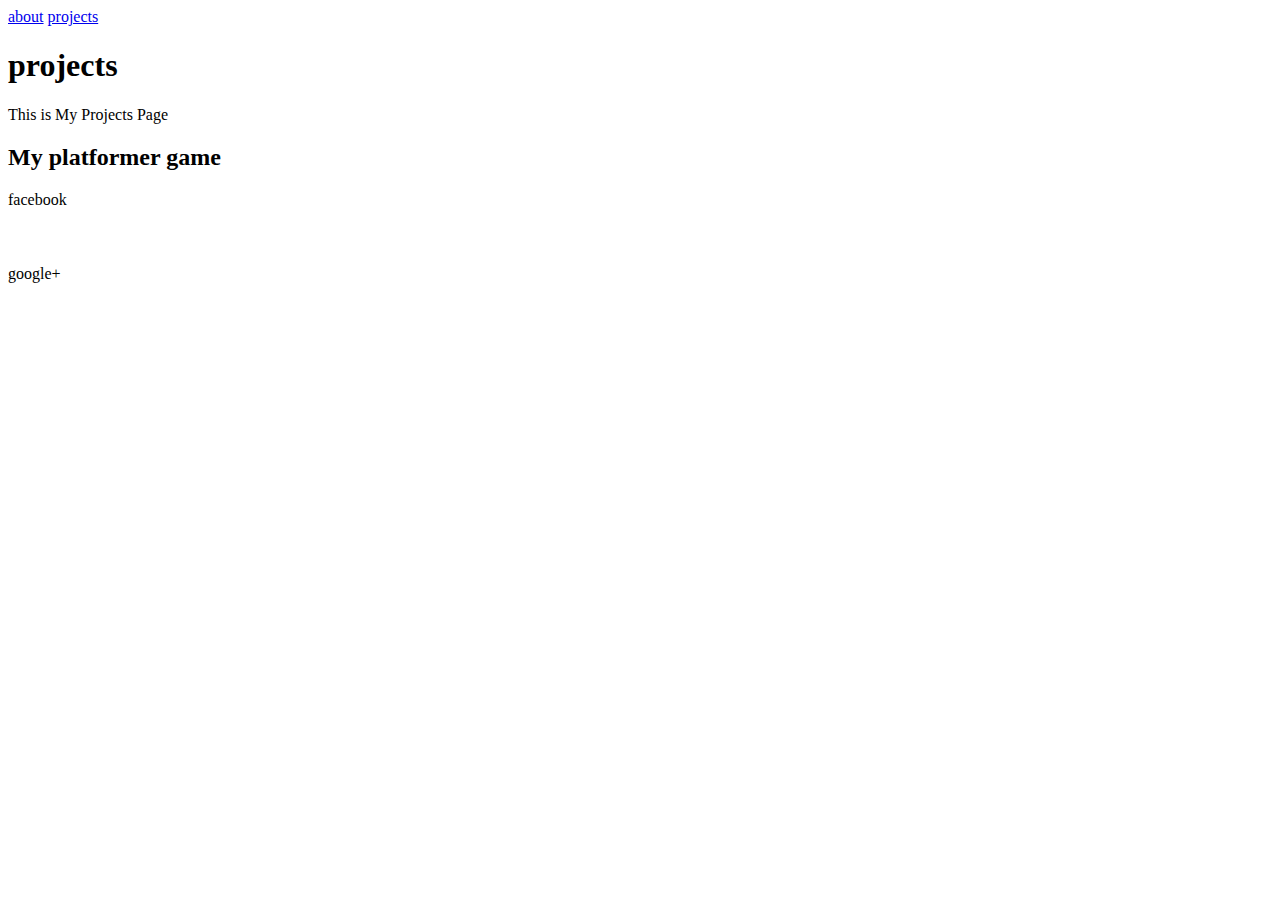
<file: public_html/projects.html>
<!DOCTYPE html>
<!--
To change this license header, choose License Headers in Project Properties.
To change this template file, choose Tools | Templates
and open the template in the editor.
-->
<html>
    <head>
        <title>Projects page</title>
        <meta charset="UTF-8">
        <meta name="viewport" content="width=device-width, initial-scale=1.0">
        <link type="txt/css" rel="stylesheet" href="css/style.css">
    </head>
    <body>
        <header>
            <nav>
                <a id="current-link" href="index.html">about</a>
                <a href="projects.html">projects</a>
            </nav>
        </header>
        <h1 class="uppercase">projects</h1>
        <p> This is My Projects Page</p>
        
        <h2>My platformer game</h2>
        
             <div id="buttons">
  <div class="facebook button">
    <i class="icon">
      <i class="icon-facebook">
    </i>
  </i>
  <div class="slide">
    <p>
      facebook
    </p>
  </div>
  <iframe src="//www.facebook.com/plugins/like.php?href=http%3A%2F%2Fdevelopers.facebook.com%2Fdocs%2Freference%2Fplugins%2Flike&send=false&layout=button_count&width=80&show_faces=false&font&colorscheme=light&action=like&height=20&appId=568581339861351" scrolling="no" frameborder="0" style="border:none; overflow:hidden; width:80px; height:20px;" allowTransparency="true">
  </iframe>
  </div>
  
  
  <div class="google button">
    <i class="icon">
      <i class="icon-google-plus">
    </i>
  </i>
  <div class="slide">
    <p>
      google+
    </p>
  </div>
  <!-- Place this tag where you want the +1 button to render. -->
  <div class="g-plusone" data-size="medium">
  </div>
  
  <!-- Place this tag after the last +1 button tag. -->
  <script type="text/javascript">
    (function() {
      var po = document.createElement('script');
      po.type = 'text/javascript';
      po.async = true;
      po.src = 'https://apis.google.com/js/plusone.js';
      var s = document.getElementsByTagName('script')[0];
      s.parentNode.insertBefore(po, s);
    }
    )();
  </script>
  </div>
  
    </body>
</html>
</file>
<file: public_html/css/style.css>
body {
    background-color: crimson;
}
nav a {
    color: purple;
}

#current-link {
    text-decoration: none;
}

.uppercases {
    text-transform: uppercase;
    font-size: 90px;
}

img{
    width: 300px;
    height: 350px;
    border: 3px solid purple;
}

h1{
    border: 5px solid turquoise;
}

h2{
    border-style: solid;
    border-width: 5px;
    border-color: aqua;
}


@import url(http://fonts.googleapis.com/css?family=Open+Sans:400);

@import "//netdna.bootstrapcdn.com/font-awesome/3.0/css/font-awesome.css";

html, body {
    min-height: 100%;
}

body {
    background-image: linear-gradient(45deg, rgba(194, 233, 221, 0.5) 1%, rgba(104, 119, 132, 0.5) 100%), linear-gradient(-45deg, #494d71 0%, rgba(217, 230, 185, 0.5) 80%);
    margin: 0;
}

#buttons {
    border-radius: 5px;
    padding: 14px 7px;
    background: white;
    width: 300px;
    overflow: hidden;
    margin: 150px auto 0;
    box-shadow:0 2px 3px rgba(71, 71, 71, 0.31);
}


.button {
    background: #DCE0E0;
    position: relative;
    display: block;
    float: left;
    height: 40px;
    margin: 0 7px;
    overflow: hidden;
    width: 150px;
    border-radius: 3px;
    -o-border-radius: 3px;
    -ms-border-radius: 3px;
    -moz-border-radius: 3px;
    -webkit-border-radius: 3px;
}

.icon {
    display: block;
    float: left;
    position: relative;
    z-index: 3;
    height: 100%;
    vertical-align: top;
    width: 38px;
    -moz-border-radius-topleft: 3px;
    -moz-border-radius-topright: 0px;
    -moz-border-radius-bottomright: 0px;
    -moz-border-radius-bottomleft: 3px;
    -webkit-border-radius: 3px 0px 0px 3px;
    border-radius: 3px 0px 0px 3px;
    text-align: center;
}

.icon i {
    color: #fff;
    line-height: 42px;
}

.slide {
    z-index: 2;
    display: block;
    margin: 0;
    height: 100%;
    left: 38px;
    position: absolute;
    width: 112px;
    -moz-border-radius-topleft: 0px;
    -moz-border-radius-topright: 3px;
    -moz-border-radius-bottomright: 3px;
    -moz-border-radius-bottomleft: 0px;
    -webkit-border-radius: 0px 3px 3px 0px;
    border-radius: 0px 3px 3px 0px;
}

.slide p {
    font-family: Open Sans;
    font-weight: 400;
    border-left: 1px solid #fff;
    border-left: 1px solid rgba(255,255,255,0.35);
    color: #fff;
    font-size: 16px;
    left: 0;
    margin: 0;
    position: absolute;
    text-align: center;
    top: 10px;
    width: 100%;
}

.button .slide {
    -webkit-transition: all 0.2s ease-in-out;
    -moz-transition: all 0.2s ease-in-out;
    -ms-transition: all 0.2s ease-in-out;
    -o-transition: all 0.2s ease-in-out;
    transition: all 0.2s ease-in-out;
}

.facebook iframe {
    display: block;
    position: absolute;
    right: 16px;
    top: 10px;
    z-index: 1;
}

.google #___plusone_0 {
    width: 70px !important;
    top: 10px;
    right: 15px;
    position: absolute;
    display: block;
    z-index: 1;
}


.facebook:hover .slide {
    left: 150px;
}

.google:hover .slide {
    bottom: -40px;
}

.facebook .icon, .facebook .slide {
    background: #305c99;
}

.google .icon, .google .slide {
    background: #d24228;
}

[class*="entypo-"]:before {
  font-family: 'entypo', sans-serif;
}

html {
  min-height: 100%;
  min-width: 100%;

  body {
    min-height: 100%;
    min-width: 100%;
    
    
    input[type="checkbox"] {
      position: absolute;
    
      height: 0;
      width: 0;
      display: none;
      
      &:checked {
        & ~ .menu {
              nav {
                a {
                  -webkit-transform: translate3d(0px, 0, 0) rotateY(0deg);
                  transform: translate3d(0px, 0, 0) rotateY(0deg);
                  
                  -webkite-transform-style: preserve-3d;
                  transform-style: preserve-3d;
                  
                  -webkit-transition: all .4s ease-in-out;
                  transition: all .4s ease-in-out;
               
                  
                  &:nth-child(2) {
                    -webkit-transition-delay: .1s;
                    transition-delay: .1s;
                  }
                  
                  &:nth-child(3) {
                    -webkit-transition-delay: .2s;
                    transition-delay: .2s;
                  }
                  
                  &:nth-child(4) {
                    -webkit-transition-delay: .3s;
                    transition-delay: .3s
                  }
                  
                  &:nth-child(5) {
                    -webkit-transition-delay: .4s;
                    transition-delay: .4s;
                  }
                  
                  &:nth-child(6) {
                    -webkit-transition-delay: .5s;
                    transition-delay: .5s
                  }
                  
                  &:nth-child(7) {
                    -webkit-transition-delay: .6s;
                    transition-delay: .6s
                  }
                  
                  &:nth-child(8) {
                    -webkit-transition-delay: .7s;
                    transition-delay: .7s
                  }
               }
            }
         }
      }
   }
    
    section {
      &.menu {
        position: fixed;
        z-index: 10;
        top: 0;
        bottom: 0;
        min-height: 100%;
       
        nav {
          padding-top: 4rem;
          -webkit-perspective: 20rem;
          perspective: 20rem;
           a {
             display: block;
             
             width: 12rem;
                          
             padding: 1.25rem 0rem 1.25rem 1.75rem;
             background: #222;
             border-bottom: 1px solid #2a2a2a;
             box-shadow: 2px 2px 2px rgba(0,0,0,.15), inset 2px 0 0 #fff;
             
             color: #fff;
             letter-spacing: 1.5px;
             font-weight: 300;
             font-size: 1.25rem;
             text-decoration: none;
             
             -webkit-transform: translate3d(-100%, 0, 0)
               rotateY(90deg);
             transform: translate3d(-100%, 0, 0)
               rotateY(90deg);
             
             -webkit-transform-origin: 0% 50%;
             transform-origin: 0% 50%;
             
             -webkit-transform-style: preserve-3d;
             transform-style: preserve-3d;
             
             -webkit-transition: all .25s ease-in-out;
             transition: all .25s ease-in-out;
             
            &:nth-child(1) {
              -webkit-transition-delay: .235s;
              transition-delay: .235s;
            }

            &:nth-child(2) {
              -webkit-transition-delay: .2s;
              transition-delay: .2s;
            }

            &:nth-child(3) {
              -webkit-transition-delay: .165s;
              transition-delay: .165s;
            }

            &:nth-child(4) {
              -webkit-transition-delay: .13s;
              transition-delay: .13s;
            }

            &:nth-child(5) {
              -webkit-transition-delay: .095s;
              transition-delay: .095s;
            }

            &:nth-child(6) {
              -webkit-transition-delay: .06s;
              transition-delay: .06s;
            }

            &:nth-child(7) {
              -webkit-transition-delay: .25s;
              transition-delay: .025s;
            }
          }
        }
      }
      
      &.content {
        position: absolute;
        top: 0;
        bottom: 0;
        left: 0;
        right: 0;

        min-height: 100%;;
        min-width: 100%;
        
        display: table;
        
        background: #e23d3d;
        
        label {
          position: fixed;
          z-index: 1000;
          padding: 1rem 1.5rem;
          
          background: transparent;
          
          font-size: 2rem;
          line-height: 2rem;
          color: #fff;
          
          cursor: pointer;
          
        }
        
        h1 {
          display: table-cell;
          vertical-align: middle;
       
        }
      }
    }
  }
}

body{
    margin: 0;
    height: 100%;
}
#animate > ol {
    list-style: none;
    margin: 0;
    padding: 0;
}

#animate > ol > li {
    margin: 0;
    padding: 0;
    display: none;
}

#animate > ol > li.run {
    display: block;
}

#animate .stage {
    overflow: hidden;
    margin: 0;
    padding: 0;
}

#animate .stage div {
    position: absolute;
}
#animate .stage {
    position: absolute;
    top: 0;
    left: 0;
    width: 100%;
    height: 100%;
}

#animate {
    height: 480px;
    width: 320px;
    position: relative;
}

#animate {
    margin: 0 auto;
    background-color: rgba(255,255,255,1);
    font-family: "Helvetica Neue", Arial, Helvetica, Geneva, sans-serif;
    font-size: 12px;
    line-height: 1.3;
}

#head-1 {
    transform: translate3d(67px, 127px, 0px);
    -webkit-transform: translate3d(67px, 127px, 0px);
    width: 183px;
    height: 183px;
    border-top: 0px solid rgba(1,14,13,1);
    border-right: 0px solid rgba(1,14,13,1);
    border-bottom: 0px solid rgba(1,14,13,1);
    border-left: 0px solid rgba(1,14,13,1);
    border-top-left-radius: 500px;
    -webkit-border-top-left-radius: 500px;
    border-top-right-radius: 500px;
    -webkit-border-top-right-radius: 500px;
    border-bottom-right-radius: 500px;
    -webkit-border-bottom-right-radius: 500px;
    border-bottom-left-radius: 500px;
    -webkit-border-bottom-left-radius: 500px;
    background-color: rgba(194,194,194,1);
    top: 0;
    left: 0;
    z-index: 2;
    ;
}

@-webkit-keyframes ani-head-1-0 {
    0% {
        -webkit-transform: translate3d(-322.74999999999994px, 121.99999999999994px, 0px);
        background-color: rgba(53,53,53,1);
    }

    98.912% {
        -webkit-transform: translate3d(67px, 123px, 0px);
        background-color: rgba(53,53,53,1);
    }

    100% {
        -webkit-transform: translate3d(67px, 123px, 0px);
        background-color: rgba(53,53,53,1);
    }
}

@keyframes ani-head-1-0 {
    0% {
        transform: translate3d(-322.74999999999994px, 121.99999999999994px, 0px);
        background-color: rgba(53,53,53,1);
    }

    98.912% {
        transform: translate3d(67px, 123px, 0px);
        background-color: rgba(53,53,53,1);
    }

    100% {
        transform: translate3d(67px, 123px, 0px);
        background-color: rgba(53,53,53,1);
    }
}

.run.time #head-1 {
    animation-name: ani-head-1-0;
    -webkit-animation-name: ani-head-1-0;
    animation-duration: 1.011s;
    -webkit-animation-duration: 1.011s;
    animation-delay: 0s;
    -webkit-animation-delay: 0s;
    animation-fill-mode: both;
    -webkit-animation-fill-mode: both;
}

.time #head-1 {
    transform: translate3d(67px, 123px, 0px);
    -webkit-transform: translate3d(67px, 123px, 0px);
    background-color: rgba(53,53,53,1);
}

.restart.time #head-1 {
    transform: translate3d(-322.74999999999994px, 121.99999999999994px, 0px);
    -webkit-transform: translate3d(-322.74999999999994px, 121.99999999999994px, 0px);
    background-color: rgba(53,53,53,1);
}

.restart #head-1 {
    animation-name: none !important;
    -webkit-animation-name: none !important;
}

#head-2 {
    transform: translate3d(71px, 183px, 0px);
    -webkit-transform: translate3d(71px, 183px, 0px);
    width: 173px;
    height: 173px;
    border-top: 0px solid rgba(1,14,13,1);
    border-right: 0px solid rgba(1,14,13,1);
    border-bottom: 0px solid rgba(1,14,13,1);
    border-left: 0px solid rgba(1,14,13,1);
    border-top-left-radius: 500px;
    -webkit-border-top-left-radius: 500px;
    border-top-right-radius: 500px;
    -webkit-border-top-right-radius: 500px;
    border-bottom-right-radius: 500px;
    -webkit-border-bottom-right-radius: 500px;
    border-bottom-left-radius: 500px;
    -webkit-border-bottom-left-radius: 500px;
    background-color: rgba(194,194,194,1);
    top: 0;
    left: 0;
    z-index: 1;
    ;
}

@-webkit-keyframes ani-head-2-0 {
    0% {
        -webkit-transform: translate3d(75.57142857142857px, 555.1428571428571px, 0px) rotateX(0deg) rotateY(0deg) rotateZ(0deg) scale3d(0.91, 0.77, 1);
        -webkit-transform-origin: 50% 50%;
        background-color: rgba(53,53,53,1);
    }

    100% {
        -webkit-transform: translate3d(73px, 186px, 0px) rotateX(0deg) rotateY(0deg) rotateZ(0deg) scale3d(0.91, 0.77, 1);
        -webkit-transform-origin: 50% 50%;
        background-color: rgba(53,53,53,1);
    }
}

@keyframes ani-head-2-0 {
    0% {
        transform: translate3d(75.57142857142857px, 555.1428571428571px, 0px) rotateX(0deg) rotateY(0deg) rotateZ(0deg) scale3d(0.91, 0.77, 1);
        transform-origin: 50% 50%;
        background-color: rgba(53,53,53,1);
    }

    100% {
        transform: translate3d(73px, 186px, 0px) rotateX(0deg) rotateY(0deg) rotateZ(0deg) scale3d(0.91, 0.77, 1);
        transform-origin: 50% 50%;
        background-color: rgba(53,53,53,1);
    }
}

.run.time #head-2 {
    animation-name: ani-head-2-0;
    -webkit-animation-name: ani-head-2-0;
    animation-duration: 1.011s;
    -webkit-animation-duration: 1.011s;
    animation-delay: 0s;
    -webkit-animation-delay: 0s;
    animation-fill-mode: both;
    -webkit-animation-fill-mode: both;
}

.time #head-2 {
    transform: translate3d(73px, 186px, 0px) rotateX(0deg) rotateY(0deg) rotateZ(0deg) scale3d(0.91, 0.77, 1);
    -webkit-transform: translate3d(73px, 186px, 0px) rotateX(0deg) rotateY(0deg) rotateZ(0deg) scale3d(0.91, 0.77, 1);
    transform-origin: 50% 50%;
    -webkit-transform-origin: 50% 50%;
    background-color: rgba(53,53,53,1);
}

.restart.time #head-2 {
    transform: translate3d(75.57142857142857px, 555.1428571428571px, 0px) rotateX(0deg) rotateY(0deg) rotateZ(0deg) scale3d(0.91, 0.77, 1);
    -webkit-transform: translate3d(75.57142857142857px, 555.1428571428571px, 0px) rotateX(0deg) rotateY(0deg) rotateZ(0deg) scale3d(0.91, 0.77, 1);
    transform-origin: 50% 50%;
    -webkit-transform-origin: 50% 50%;
    background-color: rgba(53,53,53,1);
}

.restart #head-2 {
    animation-name: none !important;
    -webkit-animation-name: none !important;
}

#headear {
    transform: translate3d(-36px, 67px, 0px);
    -webkit-transform: translate3d(-36px, 67px, 0px);
    width: 127px;
    height: 189px;
    border-top: 1px solid rgba(1,14,13,1);
    border-right: 1px solid rgba(1,14,13,1);
    border-bottom: 1px solid rgba(1,14,13,1);
    border-left: 1px solid rgba(1,14,13,1);
    border-top-left-radius: 500px;
    -webkit-border-top-left-radius: 500px;
    border-top-right-radius: 500px;
    -webkit-border-top-right-radius: 500px;
    border-bottom-right-radius: 500px;
    -webkit-border-bottom-right-radius: 500px;
    border-bottom-left-radius: 500px;
    -webkit-border-bottom-left-radius: 500px;
    background-color: rgba(194,194,194,1);
    top: 0;
    left: 0;
}

@-webkit-keyframes ani-headear-0 {
    0% {
        -webkit-transform: translate3d(94px, -354.6666666666667px, 0px) scale3d(1.44, 1.93, 1);
        background-color: rgba(53,53,53,1);
        border-top: 0px solid rgba(127,127,127,1);
        border-right: 0px solid rgba(127,127,127,1);
        border-bottom: 0px solid rgba(127,127,127,1);
        border-left: 0px solid rgba(127,127,127,1);
    }

    100% {
        -webkit-transform: translate3d(95px, 129px, 0px) scale3d(1.44, 1.93, 1);
        background-color: rgba(53,53,53,1);
        border-top: 0px solid rgba(127,127,127,1);
        border-right: 0px solid rgba(127,127,127,1);
        border-bottom: 0px solid rgba(127,127,127,1);
        border-left: 0px solid rgba(127,127,127,1);
    }
}

@keyframes ani-headear-0 {
    0% {
        transform: translate3d(94px, -354.6666666666667px, 0px) scale3d(1.44, 1.93, 1);
        background-color: rgba(53,53,53,1);
        border-top: 0px solid rgba(127,127,127,1);
        border-right: 0px solid rgba(127,127,127,1);
        border-bottom: 0px solid rgba(127,127,127,1);
        border-left: 0px solid rgba(127,127,127,1);
    }

    100% {
        transform: translate3d(95px, 129px, 0px) scale3d(1.44, 1.93, 1);
        background-color: rgba(53,53,53,1);
        border-top: 0px solid rgba(127,127,127,1);
        border-right: 0px solid rgba(127,127,127,1);
        border-bottom: 0px solid rgba(127,127,127,1);
        border-left: 0px solid rgba(127,127,127,1);
    }
}

.run.time #headear {
    animation-name: ani-headear-0;
    -webkit-animation-name: ani-headear-0;
    animation-duration: 1s;
    -webkit-animation-duration: 1s;
    animation-delay: 0s;
    -webkit-animation-delay: 0s;
    animation-fill-mode: both;
    -webkit-animation-fill-mode: both;
}

.time #headear {
    transform: translate3d(95px, 129px, 0px) scale3d(1.44, 1.93, 1);
    -webkit-transform: translate3d(95px, 129px, 0px) scale3d(1.44, 1.93, 1);
    background-color: rgba(53,53,53,1);
    border-top: 0px solid rgba(127,127,127,1);
    border-right: 0px solid rgba(127,127,127,1);
    border-bottom: 0px solid rgba(127,127,127,1);
    border-left: 0px solid rgba(127,127,127,1);
}

.restart.time #headear {
    transform: translate3d(94px, -354.6666666666667px, 0px) scale3d(1.44, 1.93, 1);
    -webkit-transform: translate3d(94px, -354.6666666666667px, 0px) scale3d(1.44, 1.93, 1);
    background-color: rgba(53,53,53,1);
    border-top: 0px solid rgba(127,127,127,1);
    border-right: 0px solid rgba(127,127,127,1);
    border-bottom: 0px solid rgba(127,127,127,1);
    border-left: 0px solid rgba(127,127,127,1);
}

.restart #headear {
    animation-name: none !important;
    -webkit-animation-name: none !important;
}

#headear-radius {
    transform: translate3d(-8px, 67px, 0px) scale3d(1, 1, 1);
    -webkit-transform: translate3d(-8px, 67px, 0px) scale3d(1, 1, 1);
    width: 127px;
    height: 189px;
    border-top: 1px solid rgba(1,14,13,1);
    border-right: 1px solid rgba(1,14,13,1);
    border-bottom: 1px solid rgba(1,14,13,1);
    border-left: 1px solid rgba(1,14,13,1);
    border-top-left-radius: 500px;
    -webkit-border-top-left-radius: 500px;
    border-top-right-radius: 500px;
    -webkit-border-top-right-radius: 500px;
    border-bottom-right-radius: 500px;
    -webkit-border-bottom-right-radius: 500px;
    border-bottom-left-radius: 500px;
    -webkit-border-bottom-left-radius: 500px;
    background-color: rgba(194,194,194,1);
    top: 0;
    left: 0;
}

@-webkit-keyframes ani-headear-radius-0 {
    0% {
        -webkit-transform: translate3d(94px, -287px, 0px) rotateX(0deg) rotateY(0deg) rotateZ(-0.2deg) scale3d(0.79, 0.66, 1);
        -webkit-transform-origin: 50% 50%;
        -webkit-box-shadow: 0px 0px 0px rgba(0,0,0,0.5);
        background-color: rgba(255,255,255,1);
        border-top: 0px solid rgba(127,127,127,1);
        border-right: 0px solid rgba(127,127,127,1);
        border-bottom: 0px solid rgba(127,127,127,1);
        border-left: 0px solid rgba(127,127,127,1);
    }

    100% {
        -webkit-transform: translate3d(95px, 4px, 0px) rotateX(0deg) rotateY(0deg) rotateZ(-0.2deg) scale3d(0.79, 0.66, 1);
        -webkit-transform-origin: 50% 50%;
        -webkit-box-shadow: 0px 0px 0px rgba(0,0,0,0.5);
        background-color: rgba(255,255,255,1);
        border-top: 0px solid rgba(127,127,127,1);
        border-right: 0px solid rgba(127,127,127,1);
        border-bottom: 0px solid rgba(127,127,127,1);
        border-left: 0px solid rgba(127,127,127,1);
    }
}

@keyframes ani-headear-radius-0 {
    0% {
        transform: translate3d(94px, -287px, 0px) rotateX(0deg) rotateY(0deg) rotateZ(-0.2deg) scale3d(0.79, 0.66, 1);
        transform-origin: 50% 50%;
        box-shadow: 0px 0px 0px rgba(0,0,0,0.5);
        background-color: rgba(255,255,255,1);
        border-top: 0px solid rgba(127,127,127,1);
        border-right: 0px solid rgba(127,127,127,1);
        border-bottom: 0px solid rgba(127,127,127,1);
        border-left: 0px solid rgba(127,127,127,1);
    }

    100% {
        transform: translate3d(95px, 4px, 0px) rotateX(0deg) rotateY(0deg) rotateZ(-0.2deg) scale3d(0.79, 0.66, 1);
        transform-origin: 50% 50%;
        box-shadow: 0px 0px 0px rgba(0,0,0,0.5);
        background-color: rgba(255,255,255,1);
        border-top: 0px solid rgba(127,127,127,1);
        border-right: 0px solid rgba(127,127,127,1);
        border-bottom: 0px solid rgba(127,127,127,1);
        border-left: 0px solid rgba(127,127,127,1);
    }
}

.run.time #headear-radius {
    animation-name: ani-headear-radius-0;
    -webkit-animation-name: ani-headear-radius-0;
    animation-duration: 1.022s;
    -webkit-animation-duration: 1.022s;
    animation-delay: 1.0421s;
    -webkit-animation-delay: 1.0421s;
    animation-fill-mode: both;
    -webkit-animation-fill-mode: both;
}

.time #headear-radius {
    transform: translate3d(95px, 4px, 0px) rotateX(0deg) rotateY(0deg) rotateZ(-0.2deg) scale3d(0.79, 0.66, 1);
    -webkit-transform: translate3d(95px, 4px, 0px) rotateX(0deg) rotateY(0deg) rotateZ(-0.2deg) scale3d(0.79, 0.66, 1);
    transform-origin: 50% 50%;
    -webkit-transform-origin: 50% 50%;
    box-shadow: 0px 0px 0px rgba(0,0,0,0.5);
    -webkit-box-shadow: 0px 0px 0px rgba(0,0,0,0.5);
    background-color: rgba(255,255,255,1);
    border-top: 0px solid rgba(127,127,127,1);
    border-right: 0px solid rgba(127,127,127,1);
    border-bottom: 0px solid rgba(127,127,127,1);
    border-left: 0px solid rgba(127,127,127,1);
}

.restart.time #headear-radius {
    transform: translate3d(94px, -287px, 0px) rotateX(0deg) rotateY(0deg) rotateZ(-0.2deg) scale3d(0.79, 0.66, 1);
    -webkit-transform: translate3d(94px, -287px, 0px) rotateX(0deg) rotateY(0deg) rotateZ(-0.2deg) scale3d(0.79, 0.66, 1);
    transform-origin: 50% 50%;
    -webkit-transform-origin: 50% 50%;
    box-shadow: 0px 0px 0px rgba(0,0,0,0.5);
    -webkit-box-shadow: 0px 0px 0px rgba(0,0,0,0.5);
    background-color: rgba(255,255,255,1);
    border-top: 0px solid rgba(127,127,127,1);
    border-right: 0px solid rgba(127,127,127,1);
    border-bottom: 0px solid rgba(127,127,127,1);
    border-left: 0px solid rgba(127,127,127,1);
}

.restart #headear-radius {
    animation-name: none !important;
    -webkit-animation-name: none !important;
}

#white-square {
    transform: translate3d(65px, 206px, 0px);
    -webkit-transform: translate3d(65px, 206px, 0px);
    width: 186px;
    height: 200px;
    border-top: 1px solid rgba(1,14,13,1);
    border-right: 1px solid rgba(1,14,13,1);
    border-bottom: 1px solid rgba(1,14,13,1);
    border-left: 1px solid rgba(1,14,13,1);
    background-color: rgba(255,255,255,1);
    top: 0;
    left: 0;
    z-index: 0;
    ;
}

.time #white-square {
    transform: translate3d(65px, 206px, 0px);
    -webkit-transform: translate3d(65px, 206px, 0px);
    border-top: 0px solid rgba(127,127,127,1);
    border-right: 0px solid rgba(127,127,127,1);
    border-bottom: 0px solid rgba(127,127,127,1);
    border-left: 0px solid rgba(127,127,127,1);
}

#face-left {
    transform: translate3d(71px, 288px, 0px) rotateX(0deg) rotateY(0deg) rotateZ(24.1deg);
    -webkit-transform: translate3d(71px, 288px, 0px) rotateX(0deg) rotateY(0deg) rotateZ(24.1deg);
    width: 120px;
    height: 106px;
    border-top: 0px solid rgba(1,14,13,1);
    border-right: 0px solid rgba(1,14,13,1);
    border-bottom: 0px solid rgba(1,14,13,1);
    border-left: 0px solid rgba(1,14,13,1);
    background-color: rgba(194,194,194,1);
    top: 0;
    left: 0;
    z-index: 3;
    ;
}

@-webkit-keyframes ani-face-left-0 {
    0% {
        -webkit-transform: translate3d(-196px, -177px, 0px) rotateX(0deg) rotateY(0deg) rotateZ(24.1deg) scale3d(0.77, 0.86, 1);
        background-color: rgba(54,54,54,1);
    }

    100% {
        -webkit-transform: translate3d(79px, 164px, 0px) rotateX(0deg) rotateY(0deg) rotateZ(24.1deg) scale3d(0.77, 0.86, 1);
        background-color: rgba(54,54,54,1);
    }
}

@keyframes ani-face-left-0 {
    0% {
        transform: translate3d(-196px, -177px, 0px) rotateX(0deg) rotateY(0deg) rotateZ(24.1deg) scale3d(0.77, 0.86, 1);
        background-color: rgba(54,54,54,1);
    }

    100% {
        transform: translate3d(79px, 164px, 0px) rotateX(0deg) rotateY(0deg) rotateZ(24.1deg) scale3d(0.77, 0.86, 1);
        background-color: rgba(54,54,54,1);
    }
}

.run.time #face-left {
    animation-name: ani-face-left-0;
    -webkit-animation-name: ani-face-left-0;
    animation-duration: 1.059s;
    -webkit-animation-duration: 1.059s;
    animation-delay: 3.0526s;
    -webkit-animation-delay: 3.0526s;
    animation-fill-mode: both;
    -webkit-animation-fill-mode: both;
}

.time #face-left {
    transform: translate3d(79px, 164px, 0px) rotateX(0deg) rotateY(0deg) rotateZ(24.1deg) scale3d(0.77, 0.86, 1);
    -webkit-transform: translate3d(79px, 164px, 0px) rotateX(0deg) rotateY(0deg) rotateZ(24.1deg) scale3d(0.77, 0.86, 1);
    background-color: rgba(54,54,54,1);
}

.restart.time #face-left {
    transform: translate3d(-196px, -177px, 0px) rotateX(0deg) rotateY(0deg) rotateZ(24.1deg) scale3d(0.77, 0.86, 1);
    -webkit-transform: translate3d(-196px, -177px, 0px) rotateX(0deg) rotateY(0deg) rotateZ(24.1deg) scale3d(0.77, 0.86, 1);
    background-color: rgba(54,54,54,1);
}

.restart #face-left {
    animation-name: none !important;
    -webkit-animation-name: none !important;
}

#face-right {
    transform: translate3d(186px, 355px, 0px) rotateX(0deg) rotateY(0deg) rotateZ(-22.7deg) scale3d(5.09, 4.9, 1);
    -webkit-transform: translate3d(186px, 355px, 0px) rotateX(0deg) rotateY(0deg) rotateZ(-22.7deg) scale3d(5.09, 4.9, 1);
    width: 20px;
    height: 20px;
    border-top: 0px solid rgba(1,14,13,1);
    border-right: 0px solid rgba(1,14,13,1);
    border-bottom: 0px solid rgba(1,14,13,1);
    border-left: 0px solid rgba(1,14,13,1);
    background-color: rgba(194,194,194,1);
    top: 0;
    left: 0;
}

@-webkit-keyframes ani-face-right-0 {
    0% {
        -webkit-transform: translate3d(435px, -128px, 0px) rotateX(0deg) rotateY(0deg) rotateZ(-22.7deg) scale3d(4.4283, 3.8710000000000004, 1);
        z-index: 3;
        ;background-color: rgba(54,54,54,1);
    }

    100% {
        -webkit-transform: translate3d(177px, 215px, 0px) rotateX(0deg) rotateY(0deg) rotateZ(-22.7deg) scale3d(4.4283, 3.8710000000000004, 1);
        z-index: 3;
        ;background-color: rgba(54,54,54,1);
    }
}

@keyframes ani-face-right-0 {
    0% {
        transform: translate3d(435px, -128px, 0px) rotateX(0deg) rotateY(0deg) rotateZ(-22.7deg) scale3d(4.4283, 3.8710000000000004, 1);
        z-index: 3;
        ;background-color: rgba(54,54,54,1);
    }

    100% {
        transform: translate3d(177px, 215px, 0px) rotateX(0deg) rotateY(0deg) rotateZ(-22.7deg) scale3d(4.4283, 3.8710000000000004, 1);
        z-index: 3;
        ;background-color: rgba(54,54,54,1);
    }
}

.run.time #face-right {
    animation-name: ani-face-right-0;
    -webkit-animation-name: ani-face-right-0;
    animation-duration: 1.059s;
    -webkit-animation-duration: 1.059s;
    animation-delay: 3.0526s;
    -webkit-animation-delay: 3.0526s;
    animation-fill-mode: both;
    -webkit-animation-fill-mode: both;
}

.time #face-right {
    transform: translate3d(177px, 215px, 0px) rotateX(0deg) rotateY(0deg) rotateZ(-22.7deg) scale3d(4.4283, 3.8710000000000004, 1);
    -webkit-transform: translate3d(177px, 215px, 0px) rotateX(0deg) rotateY(0deg) rotateZ(-22.7deg) scale3d(4.4283, 3.8710000000000004, 1);
    z-index: 3;
    ;background-color: rgba(54,54,54,1);
}

.restart.time #face-right {
    transform: translate3d(435px, -128px, 0px) rotateX(0deg) rotateY(0deg) rotateZ(-22.7deg) scale3d(4.4283, 3.8710000000000004, 1);
    -webkit-transform: translate3d(435px, -128px, 0px) rotateX(0deg) rotateY(0deg) rotateZ(-22.7deg) scale3d(4.4283, 3.8710000000000004, 1);
    z-index: 3;
    ;background-color: rgba(54,54,54,1);
}

.restart #face-right {
    animation-name: none !important;
    -webkit-animation-name: none !important;
}

#face {
    transform: translate3d(66px, 184px, 0px) scale3d(0.77, 0.6, 1);
    -webkit-transform: translate3d(66px, 184px, 0px) scale3d(0.77, 0.6, 1);
    width: 187px;
    height: 170px;
    border-top: 1px solid rgba(1,14,13,1);
    border-right: 1px solid rgba(1,14,13,1);
    border-bottom: 1px solid rgba(1,14,13,1);
    border-left: 1px solid rgba(1,14,13,1);
    border-top-left-radius: 20px;
    -webkit-border-top-left-radius: 20px;
    border-top-right-radius: 20px;
    -webkit-border-top-right-radius: 20px;
    border-bottom-right-radius: 100px;
    -webkit-border-bottom-right-radius: 100px;
    border-bottom-left-radius: 100px;
    -webkit-border-bottom-left-radius: 100px;
    background-color: rgba(194,194,194,1);
    top: 0;
    left: 0;
    z-index: 4;
    ;
}

@-webkit-keyframes ani-face-0 {
    0% {
        -webkit-transform: translate3d(-219px, -145px, 0px) scale3d(0.77, 0.6, 1);
        z-index: 2;
        ;background-color: rgba(239,207,157,1);
        border-top: 0px solid rgba(127,127,127,1);
        border-right: 0px solid rgba(127,127,127,1);
        border-bottom: 0px solid rgba(127,127,127,1);
        border-left: 0px solid rgba(127,127,127,1);
    }

    100% {
        -webkit-transform: translate3d(66px, 200px, 0px) scale3d(0.77, 0.6, 1);
        z-index: 2;
        ;background-color: rgba(239,207,157,1);
        border-top: 0px solid rgba(127,127,127,1);
        border-right: 0px solid rgba(127,127,127,1);
        border-bottom: 0px solid rgba(127,127,127,1);
        border-left: 0px solid rgba(127,127,127,1);
    }
}

@keyframes ani-face-0 {
    0% {
        transform: translate3d(-219px, -145px, 0px) scale3d(0.77, 0.6, 1);
        z-index: 2;
        ;background-color: rgba(239,207,157,1);
        border-top: 0px solid rgba(127,127,127,1);
        border-right: 0px solid rgba(127,127,127,1);
        border-bottom: 0px solid rgba(127,127,127,1);
        border-left: 0px solid rgba(127,127,127,1);
    }

    100% {
        transform: translate3d(66px, 200px, 0px) scale3d(0.77, 0.6, 1);
        z-index: 2;
        ;background-color: rgba(239,207,157,1);
        border-top: 0px solid rgba(127,127,127,1);
        border-right: 0px solid rgba(127,127,127,1);
        border-bottom: 0px solid rgba(127,127,127,1);
        border-left: 0px solid rgba(127,127,127,1);
    }
}

.run.time #face {
    animation-name: ani-face-0;
    -webkit-animation-name: ani-face-0;
    animation-duration: 1.0105s;
    -webkit-animation-duration: 1.0105s;
    animation-delay: 2.0316s;
    -webkit-animation-delay: 2.0316s;
    animation-fill-mode: both;
    -webkit-animation-fill-mode: both;
}

.time #face {
    transform: translate3d(66px, 200px, 0px) scale3d(0.77, 0.6, 1);
    -webkit-transform: translate3d(66px, 200px, 0px) scale3d(0.77, 0.6, 1);
    z-index: 2;
    ;background-color: rgba(239,207,157,1);
    border-top: 0px solid rgba(127,127,127,1);
    border-right: 0px solid rgba(127,127,127,1);
    border-bottom: 0px solid rgba(127,127,127,1);
    border-left: 0px solid rgba(127,127,127,1);
}

.restart.time #face {
    transform: translate3d(-219px, -145px, 0px) scale3d(0.77, 0.6, 1);
    -webkit-transform: translate3d(-219px, -145px, 0px) scale3d(0.77, 0.6, 1);
    z-index: 2;
    ;background-color: rgba(239,207,157,1);
    border-top: 0px solid rgba(127,127,127,1);
    border-right: 0px solid rgba(127,127,127,1);
    border-bottom: 0px solid rgba(127,127,127,1);
    border-left: 0px solid rgba(127,127,127,1);
}

.restart #face {
    animation-name: none !important;
    -webkit-animation-name: none !important;
}

#brow-right {
    transform: translate3d(-5px, 250px, 0px) rotateX(0deg) rotateY(0deg) rotateZ(-29deg) scale3d(1.18, 1, 1);
    -webkit-transform: translate3d(-5px, 250px, 0px) rotateX(0deg) rotateY(0deg) rotateZ(-29deg) scale3d(1.18, 1, 1);
    width: 184px;
    height: 149px;
    border-top: 1px solid rgba(1,14,13,1);
    border-right: 1px solid rgba(1,14,13,1);
    border-bottom: 1px solid rgba(1,14,13,1);
    border-left: 1px solid rgba(1,14,13,1);
    background-color: rgba(194,194,194,1);
    top: 0;
    left: 0;
}

@-webkit-keyframes ani-brow-right-0 {
    0% {
        -webkit-transform: translate3d(420.85714285714283px, 114.14285714285717px, 0px) rotateX(0deg) rotateY(0deg) rotateZ(-29deg) scale3d(0.354, 0.35, 1);
        z-index: 6;
        ;border-top: 0px solid rgba(127,127,127,1);
        border-right: 0px solid rgba(127,127,127,1);
        border-bottom: 0px solid rgba(127,127,127,1);
        border-left: 0px solid rgba(127,127,127,1);
        background-color: rgba(53,53,53,1);
    }

    100% {
        -webkit-transform: translate3d(98px, 113px, 0px) rotateX(0deg) rotateY(0deg) rotateZ(-29deg) scale3d(0.354, 0.35, 1);
        z-index: 6;
        ;border-top: 0px solid rgba(127,127,127,1);
        border-right: 0px solid rgba(127,127,127,1);
        border-bottom: 0px solid rgba(127,127,127,1);
        border-left: 0px solid rgba(127,127,127,1);
        background-color: rgba(53,53,53,1);
    }
}

@keyframes ani-brow-right-0 {
    0% {
        transform: translate3d(420.85714285714283px, 114.14285714285717px, 0px) rotateX(0deg) rotateY(0deg) rotateZ(-29deg) scale3d(0.354, 0.35, 1);
        z-index: 6;
        ;border-top: 0px solid rgba(127,127,127,1);
        border-right: 0px solid rgba(127,127,127,1);
        border-bottom: 0px solid rgba(127,127,127,1);
        border-left: 0px solid rgba(127,127,127,1);
        background-color: rgba(53,53,53,1);
    }

    100% {
        transform: translate3d(98px, 113px, 0px) rotateX(0deg) rotateY(0deg) rotateZ(-29deg) scale3d(0.354, 0.35, 1);
        z-index: 6;
        ;border-top: 0px solid rgba(127,127,127,1);
        border-right: 0px solid rgba(127,127,127,1);
        border-bottom: 0px solid rgba(127,127,127,1);
        border-left: 0px solid rgba(127,127,127,1);
        background-color: rgba(53,53,53,1);
    }
}

.run.time #brow-right {
    animation-name: ani-brow-right-0;
    -webkit-animation-name: ani-brow-right-0;
    animation-duration: 0.9309s;
    -webkit-animation-duration: 0.9309s;
    animation-delay: 5.0526s;
    -webkit-animation-delay: 5.0526s;
    animation-fill-mode: both;
    -webkit-animation-fill-mode: both;
}

.time #brow-right {
    transform: translate3d(98px, 113px, 0px) rotateX(0deg) rotateY(0deg) rotateZ(-29deg) scale3d(0.354, 0.35, 1);
    -webkit-transform: translate3d(98px, 113px, 0px) rotateX(0deg) rotateY(0deg) rotateZ(-29deg) scale3d(0.354, 0.35, 1);
    z-index: 6;
    ;border-top: 0px solid rgba(127,127,127,1);
    border-right: 0px solid rgba(127,127,127,1);
    border-bottom: 0px solid rgba(127,127,127,1);
    border-left: 0px solid rgba(127,127,127,1);
    background-color: rgba(53,53,53,1);
}

.restart.time #brow-right {
    transform: translate3d(420.85714285714283px, 114.14285714285717px, 0px) rotateX(0deg) rotateY(0deg) rotateZ(-29deg) scale3d(0.354, 0.35, 1);
    -webkit-transform: translate3d(420.85714285714283px, 114.14285714285717px, 0px) rotateX(0deg) rotateY(0deg) rotateZ(-29deg) scale3d(0.354, 0.35, 1);
    z-index: 6;
    ;border-top: 0px solid rgba(127,127,127,1);
    border-right: 0px solid rgba(127,127,127,1);
    border-bottom: 0px solid rgba(127,127,127,1);
    border-left: 0px solid rgba(127,127,127,1);
    background-color: rgba(53,53,53,1);
}

.restart #brow-right {
    animation-name: none !important;
    -webkit-animation-name: none !important;
}

#eye-left {
    transform: translate3d(156px, 159px, 0px) scale3d(0.84, 0.84, 1);
    -webkit-transform: translate3d(156px, 159px, 0px) scale3d(0.84, 0.84, 1);
    width: 63px;
    height: 63px;
    border-top: 1px solid rgba(1,14,13,1);
    border-right: 1px solid rgba(1,14,13,1);
    border-bottom: 1px solid rgba(1,14,13,1);
    border-left: 1px solid rgba(1,14,13,1);
    border-top-left-radius: 500px;
    -webkit-border-top-left-radius: 500px;
    border-top-right-radius: 500px;
    -webkit-border-top-right-radius: 500px;
    border-bottom-right-radius: 500px;
    -webkit-border-bottom-right-radius: 500px;
    border-bottom-left-radius: 500px;
    -webkit-border-bottom-left-radius: 500px;
    background-color: rgba(194,194,194,1);
    top: 0;
    left: 0;
    z-index: 5;
    ;
}

@-webkit-keyframes ani-eye-left-0 {
    0% {
        -webkit-transform: translate3d(170px, -126px, 0px) scale3d(0.84, 0.84, 1);
        border-top: 0px solid rgba(127,127,127,1);
        border-right: 0px solid rgba(127,127,127,1);
        border-bottom: 0px solid rgba(127,127,127,1);
        border-left: 0px solid rgba(127,127,127,1);
    }

    100% {
        -webkit-transform: translate3d(168px, 182px, 0px) scale3d(0.84, 0.84, 1);
        border-top: 0px solid rgba(127,127,127,1);
        border-right: 0px solid rgba(127,127,127,1);
        border-bottom: 0px solid rgba(127,127,127,1);
        border-left: 0px solid rgba(127,127,127,1);
    }
}

@keyframes ani-eye-left-0 {
    0% {
        transform: translate3d(170px, -126px, 0px) scale3d(0.84, 0.84, 1);
        border-top: 0px solid rgba(127,127,127,1);
        border-right: 0px solid rgba(127,127,127,1);
        border-bottom: 0px solid rgba(127,127,127,1);
        border-left: 0px solid rgba(127,127,127,1);
    }

    100% {
        transform: translate3d(168px, 182px, 0px) scale3d(0.84, 0.84, 1);
        border-top: 0px solid rgba(127,127,127,1);
        border-right: 0px solid rgba(127,127,127,1);
        border-bottom: 0px solid rgba(127,127,127,1);
        border-left: 0px solid rgba(127,127,127,1);
    }
}

.run.time #eye-left {
    animation-name: ani-eye-left-0;
    -webkit-animation-name: ani-eye-left-0;
    animation-duration: 0.9309s;
    -webkit-animation-duration: 0.9309s;
    animation-delay: 4.1158s;
    -webkit-animation-delay: 4.1158s;
    animation-fill-mode: both;
    -webkit-animation-fill-mode: both;
}

.time #eye-left {
    transform: translate3d(168px, 182px, 0px) scale3d(0.84, 0.84, 1);
    -webkit-transform: translate3d(168px, 182px, 0px) scale3d(0.84, 0.84, 1);
    border-top: 0px solid rgba(127,127,127,1);
    border-right: 0px solid rgba(127,127,127,1);
    border-bottom: 0px solid rgba(127,127,127,1);
    border-left: 0px solid rgba(127,127,127,1);
}

.restart.time #eye-left {
    transform: translate3d(170px, -126px, 0px) scale3d(0.84, 0.84, 1);
    -webkit-transform: translate3d(170px, -126px, 0px) scale3d(0.84, 0.84, 1);
    border-top: 0px solid rgba(127,127,127,1);
    border-right: 0px solid rgba(127,127,127,1);
    border-bottom: 0px solid rgba(127,127,127,1);
    border-left: 0px solid rgba(127,127,127,1);
}

.restart #eye-left {
    animation-name: none !important;
    -webkit-animation-name: none !important;
}

#eye-right {
    transform: translate3d(41px, 350px, 0px);
    -webkit-transform: translate3d(41px, 350px, 0px);
    width: 50px;
    height: 50px;
    border-top: 1px solid rgba(1,14,13,1);
    border-right: 1px solid rgba(1,14,13,1);
    border-bottom: 1px solid rgba(1,14,13,1);
    border-left: 1px solid rgba(1,14,13,1);
    border-top-left-radius: 500px;
    -webkit-border-top-left-radius: 500px;
    border-top-right-radius: 500px;
    -webkit-border-top-right-radius: 500px;
    border-bottom-right-radius: 500px;
    -webkit-border-bottom-right-radius: 500px;
    border-bottom-left-radius: 500px;
    -webkit-border-bottom-left-radius: 500px;
    background-color: rgba(194,194,194,1);
    top: 0;
    left: 0;
}

@-webkit-keyframes ani-eye-right-0 {
    0% {
        -webkit-transform: translate3d(52px, -99px, 0px) scale3d(1.09, 1.09, 1);
        z-index: 5;
        ;border-top: 0px solid rgba(127,127,127,1);
        border-right: 0px solid rgba(127,127,127,1);
        border-bottom: 0px solid rgba(127,127,127,1);
        border-left: 0px solid rgba(127,127,127,1);
    }

    100% {
        -webkit-transform: translate3d(95px, 189px, 0px) scale3d(1.09, 1.09, 1);
        z-index: 5;
        ;border-top: 0px solid rgba(127,127,127,1);
        border-right: 0px solid rgba(127,127,127,1);
        border-bottom: 0px solid rgba(127,127,127,1);
        border-left: 0px solid rgba(127,127,127,1);
    }
}

@keyframes ani-eye-right-0 {
    0% {
        transform: translate3d(52px, -99px, 0px) scale3d(1.09, 1.09, 1);
        z-index: 5;
        ;border-top: 0px solid rgba(127,127,127,1);
        border-right: 0px solid rgba(127,127,127,1);
        border-bottom: 0px solid rgba(127,127,127,1);
        border-left: 0px solid rgba(127,127,127,1);
    }

    100% {
        transform: translate3d(95px, 189px, 0px) scale3d(1.09, 1.09, 1);
        z-index: 5;
        ;border-top: 0px solid rgba(127,127,127,1);
        border-right: 0px solid rgba(127,127,127,1);
        border-bottom: 0px solid rgba(127,127,127,1);
        border-left: 0px solid rgba(127,127,127,1);
    }
}

.run.time #eye-right {
    animation-name: ani-eye-right-0;
    -webkit-animation-name: ani-eye-right-0;
    animation-duration: 0.9099s;
    -webkit-animation-duration: 0.9099s;
    animation-delay: 4.1368s;
    -webkit-animation-delay: 4.1368s;
    animation-fill-mode: both;
    -webkit-animation-fill-mode: both;
}

.time #eye-right {
    transform: translate3d(95px, 189px, 0px) scale3d(1.09, 1.09, 1);
    -webkit-transform: translate3d(95px, 189px, 0px) scale3d(1.09, 1.09, 1);
    z-index: 5;
    ;border-top: 0px solid rgba(127,127,127,1);
    border-right: 0px solid rgba(127,127,127,1);
    border-bottom: 0px solid rgba(127,127,127,1);
    border-left: 0px solid rgba(127,127,127,1);
}

.restart.time #eye-right {
    transform: translate3d(52px, -99px, 0px) scale3d(1.09, 1.09, 1);
    -webkit-transform: translate3d(52px, -99px, 0px) scale3d(1.09, 1.09, 1);
    z-index: 5;
    ;border-top: 0px solid rgba(127,127,127,1);
    border-right: 0px solid rgba(127,127,127,1);
    border-bottom: 0px solid rgba(127,127,127,1);
    border-left: 0px solid rgba(127,127,127,1);
}

.restart #eye-right {
    animation-name: none !important;
    -webkit-animation-name: none !important;
}

#brow-left {
    transform: translate3d(63px, 357px, 0px);
    -webkit-transform: translate3d(63px, 357px, 0px);
    width: 66px;
    height: 66px;
    border-top: 1px solid rgba(1,14,13,1);
    border-right: 1px solid rgba(1,14,13,1);
    border-bottom: 1px solid rgba(1,14,13,1);
    border-left: 1px solid rgba(1,14,13,1);
    background-color: rgba(194,194,194,1);
    top: 0;
    left: 0;
}

@-webkit-keyframes ani-brow-left-0 {
    0% {
        -webkit-transform: translate3d(-268.14285714285717px, 162.28571428571428px, 0px) rotateX(0deg) rotateY(0deg) rotateZ(18.6deg) scale3d(0.96, 0.68, 1);
        border-top: 0px solid rgba(127,127,127,1);
        border-right: 0px solid rgba(127,127,127,1);
        border-bottom: 0px solid rgba(127,127,127,1);
        border-left: 0px solid rgba(127,127,127,1);
        z-index: 6;
        ;background-color: rgba(54,54,54,1);
    }

    100% {
        -webkit-transform: translate3d(93px, 161px, 0px) rotateX(0deg) rotateY(0deg) rotateZ(18.6deg) scale3d(0.96, 0.68, 1);
        border-top: 0px solid rgba(127,127,127,1);
        border-right: 0px solid rgba(127,127,127,1);
        border-bottom: 0px solid rgba(127,127,127,1);
        border-left: 0px solid rgba(127,127,127,1);
        z-index: 6;
        ;background-color: rgba(54,54,54,1);
    }
}

@keyframes ani-brow-left-0 {
    0% {
        transform: translate3d(-268.14285714285717px, 162.28571428571428px, 0px) rotateX(0deg) rotateY(0deg) rotateZ(18.6deg) scale3d(0.96, 0.68, 1);
        border-top: 0px solid rgba(127,127,127,1);
        border-right: 0px solid rgba(127,127,127,1);
        border-bottom: 0px solid rgba(127,127,127,1);
        border-left: 0px solid rgba(127,127,127,1);
        z-index: 6;
        ;background-color: rgba(54,54,54,1);
    }

    100% {
        transform: translate3d(93px, 161px, 0px) rotateX(0deg) rotateY(0deg) rotateZ(18.6deg) scale3d(0.96, 0.68, 1);
        border-top: 0px solid rgba(127,127,127,1);
        border-right: 0px solid rgba(127,127,127,1);
        border-bottom: 0px solid rgba(127,127,127,1);
        border-left: 0px solid rgba(127,127,127,1);
        z-index: 6;
        ;background-color: rgba(54,54,54,1);
    }
}

.run.time #brow-left {
    animation-name: ani-brow-left-0;
    -webkit-animation-name: ani-brow-left-0;
    animation-duration: 0.9263s;
    -webkit-animation-duration: 0.9263s;
    animation-delay: 5.0572s;
    -webkit-animation-delay: 5.0572s;
    animation-fill-mode: both;
    -webkit-animation-fill-mode: both;
}

.time #brow-left {
    transform: translate3d(93px, 161px, 0px) rotateX(0deg) rotateY(0deg) rotateZ(18.6deg) scale3d(0.96, 0.68, 1);
    -webkit-transform: translate3d(93px, 161px, 0px) rotateX(0deg) rotateY(0deg) rotateZ(18.6deg) scale3d(0.96, 0.68, 1);
    border-top: 0px solid rgba(127,127,127,1);
    border-right: 0px solid rgba(127,127,127,1);
    border-bottom: 0px solid rgba(127,127,127,1);
    border-left: 0px solid rgba(127,127,127,1);
    z-index: 6;
    ;background-color: rgba(54,54,54,1);
}

.restart.time #brow-left {
    transform: translate3d(-268.14285714285717px, 162.28571428571428px, 0px) rotateX(0deg) rotateY(0deg) rotateZ(18.6deg) scale3d(0.96, 0.68, 1);
    -webkit-transform: translate3d(-268.14285714285717px, 162.28571428571428px, 0px) rotateX(0deg) rotateY(0deg) rotateZ(18.6deg) scale3d(0.96, 0.68, 1);
    border-top: 0px solid rgba(127,127,127,1);
    border-right: 0px solid rgba(127,127,127,1);
    border-bottom: 0px solid rgba(127,127,127,1);
    border-left: 0px solid rgba(127,127,127,1);
    z-index: 6;
    ;background-color: rgba(54,54,54,1);
}

.restart #brow-left {
    animation-name: none !important;
    -webkit-animation-name: none !important;
}

#back_mouse {
    transform: translate3d(17px, 401px, 0px) scale3d(0.69, 0.69, 1);
    -webkit-transform: translate3d(17px, 401px, 0px) scale3d(0.69, 0.69, 1);
    width: 280px;
    height: 211px;
    border-top: 1px solid rgba(1,14,13,1);
    border-right: 1px solid rgba(1,14,13,1);
    border-bottom: 1px solid rgba(1,14,13,1);
    border-left: 1px solid rgba(1,14,13,1);
    border-top-left-radius: 800px;
    -webkit-border-top-left-radius: 800px;
    border-top-right-radius: 800px;
    -webkit-border-top-right-radius: 800px;
    border-bottom-right-radius: 800px;
    -webkit-border-bottom-right-radius: 800px;
    border-bottom-left-radius: 800px;
    -webkit-border-bottom-left-radius: 800px;
    background-color: rgba(194,194,194,1);
    top: 0;
    left: 0;
}

@-webkit-keyframes ani-back_mouse-0 {
    0% {
        -webkit-transform: translate3d(18px, 456px, 0px) scale3d(0.69, 0.6348, 1);
        background-color: rgba(51,51,51,1);
        border-top: 0px solid rgba(127,127,127,1);
        border-right: 0px solid rgba(127,127,127,1);
        border-bottom: 0px solid rgba(127,127,127,1);
        border-left: 0px solid rgba(127,127,127,1);
    }

    100% {
        -webkit-transform: translate3d(20px, 330px, 0px) scale3d(0.69, 0.6348, 1);
        background-color: rgba(51,51,51,1);
        border-top: 0px solid rgba(127,127,127,1);
        border-right: 0px solid rgba(127,127,127,1);
        border-bottom: 0px solid rgba(127,127,127,1);
        border-left: 0px solid rgba(127,127,127,1);
    }
}

@keyframes ani-back_mouse-0 {
    0% {
        transform: translate3d(18px, 456px, 0px) scale3d(0.69, 0.6348, 1);
        background-color: rgba(51,51,51,1);
        border-top: 0px solid rgba(127,127,127,1);
        border-right: 0px solid rgba(127,127,127,1);
        border-bottom: 0px solid rgba(127,127,127,1);
        border-left: 0px solid rgba(127,127,127,1);
    }

    100% {
        transform: translate3d(20px, 330px, 0px) scale3d(0.69, 0.6348, 1);
        background-color: rgba(51,51,51,1);
        border-top: 0px solid rgba(127,127,127,1);
        border-right: 0px solid rgba(127,127,127,1);
        border-bottom: 0px solid rgba(127,127,127,1);
        border-left: 0px solid rgba(127,127,127,1);
    }
}

.run.time #back_mouse {
    animation-name: ani-back_mouse-0;
    -webkit-animation-name: ani-back_mouse-0;
    animation-duration: 0.8105s;
    -webkit-animation-duration: 0.8105s;
    animation-delay: 6.0211s;
    -webkit-animation-delay: 6.0211s;
    animation-fill-mode: both;
    -webkit-animation-fill-mode: both;
}

.time #back_mouse {
    transform: translate3d(20px, 330px, 0px) scale3d(0.69, 0.6348, 1);
    -webkit-transform: translate3d(20px, 330px, 0px) scale3d(0.69, 0.6348, 1);
    background-color: rgba(51,51,51,1);
    border-top: 0px solid rgba(127,127,127,1);
    border-right: 0px solid rgba(127,127,127,1);
    border-bottom: 0px solid rgba(127,127,127,1);
    border-left: 0px solid rgba(127,127,127,1);
}

.restart.time #back_mouse {
    transform: translate3d(18px, 456px, 0px) scale3d(0.69, 0.6348, 1);
    -webkit-transform: translate3d(18px, 456px, 0px) scale3d(0.69, 0.6348, 1);
    background-color: rgba(51,51,51,1);
    border-top: 0px solid rgba(127,127,127,1);
    border-right: 0px solid rgba(127,127,127,1);
    border-bottom: 0px solid rgba(127,127,127,1);
    border-left: 0px solid rgba(127,127,127,1);
}

.restart #back_mouse {
    animation-name: none !important;
    -webkit-animation-name: none !important;
}

#circle1 {
    transform: translate3d(213px, 497px, 0px);
    -webkit-transform: translate3d(213px, 497px, 0px);
    width: 61px;
    height: 61px;
    border-top: 1px solid rgba(1,14,13,1);
    border-right: 1px solid rgba(1,14,13,1);
    border-bottom: 1px solid rgba(1,14,13,1);
    border-left: 1px solid rgba(1,14,13,1);
    border-top-left-radius: 500px;
    -webkit-border-top-left-radius: 500px;
    border-top-right-radius: 500px;
    -webkit-border-top-right-radius: 500px;
    border-bottom-right-radius: 500px;
    -webkit-border-bottom-right-radius: 500px;
    border-bottom-left-radius: 500px;
    -webkit-border-bottom-left-radius: 500px;
    background-color: rgba(194,194,194,1);
    top: 0;
    left: 0;
}

@-webkit-keyframes ani-circle1-0 {
    0% {
        -webkit-transform: translate3d(226px, 507px, 0px) scale3d(1.42, 1.42, 1);
        border-top: 0px solid rgba(127,127,127,1);
        border-right: 0px solid rgba(127,127,127,1);
        border-bottom: 0px solid rgba(127,127,127,1);
        border-left: 0px solid rgba(127,127,127,1);
        background-color: rgba(255,255,255,1);
    }

    100% {
        -webkit-transform: translate3d(233px, 390px, 0px) scale3d(1.42, 1.42, 1);
        border-top: 0px solid rgba(127,127,127,1);
        border-right: 0px solid rgba(127,127,127,1);
        border-bottom: 0px solid rgba(127,127,127,1);
        border-left: 0px solid rgba(127,127,127,1);
        background-color: rgba(255,255,255,1);
    }
}

@keyframes ani-circle1-0 {
    0% {
        transform: translate3d(226px, 507px, 0px) scale3d(1.42, 1.42, 1);
        border-top: 0px solid rgba(127,127,127,1);
        border-right: 0px solid rgba(127,127,127,1);
        border-bottom: 0px solid rgba(127,127,127,1);
        border-left: 0px solid rgba(127,127,127,1);
        background-color: rgba(255,255,255,1);
    }

    100% {
        transform: translate3d(233px, 390px, 0px) scale3d(1.42, 1.42, 1);
        border-top: 0px solid rgba(127,127,127,1);
        border-right: 0px solid rgba(127,127,127,1);
        border-bottom: 0px solid rgba(127,127,127,1);
        border-left: 0px solid rgba(127,127,127,1);
        background-color: rgba(255,255,255,1);
    }
}

.run.time #circle1 {
    animation-name: ani-circle1-0;
    -webkit-animation-name: ani-circle1-0;
    animation-duration: 1.0174s;
    -webkit-animation-duration: 1.0174s;
    animation-delay: 6.8316s;
    -webkit-animation-delay: 6.8316s;
    animation-fill-mode: both;
    -webkit-animation-fill-mode: both;
}

.time #circle1 {
    transform: translate3d(233px, 390px, 0px) scale3d(1.42, 1.42, 1);
    -webkit-transform: translate3d(233px, 390px, 0px) scale3d(1.42, 1.42, 1);
    border-top: 0px solid rgba(127,127,127,1);
    border-right: 0px solid rgba(127,127,127,1);
    border-bottom: 0px solid rgba(127,127,127,1);
    border-left: 0px solid rgba(127,127,127,1);
    background-color: rgba(255,255,255,1);
}

.restart.time #circle1 {
    transform: translate3d(226px, 507px, 0px) scale3d(1.42, 1.42, 1);
    -webkit-transform: translate3d(226px, 507px, 0px) scale3d(1.42, 1.42, 1);
    border-top: 0px solid rgba(127,127,127,1);
    border-right: 0px solid rgba(127,127,127,1);
    border-bottom: 0px solid rgba(127,127,127,1);
    border-left: 0px solid rgba(127,127,127,1);
    background-color: rgba(255,255,255,1);
}

.restart #circle1 {
    animation-name: none !important;
    -webkit-animation-name: none !important;
}

#circle2 {
    transform: translate3d(169px, 532px, 0px);
    -webkit-transform: translate3d(169px, 532px, 0px);
    width: 66px;
    height: 66px;
    border-top: 1px solid rgba(1,14,13,1);
    border-right: 1px solid rgba(1,14,13,1);
    border-bottom: 1px solid rgba(1,14,13,1);
    border-left: 1px solid rgba(1,14,13,1);
    border-top-left-radius: 500px;
    -webkit-border-top-left-radius: 500px;
    border-top-right-radius: 500px;
    -webkit-border-top-right-radius: 500px;
    border-bottom-right-radius: 500px;
    -webkit-border-bottom-right-radius: 500px;
    border-bottom-left-radius: 500px;
    -webkit-border-bottom-left-radius: 500px;
    background-color: rgba(194,194,194,1);
    top: 0;
    left: 0;
}

@-webkit-keyframes ani-circle2-0 {
    0% {
        -webkit-transform: translate3d(187px, 664px, 0px) scale3d(1.86, 1.86, 1);
        border-top: 0px solid rgba(127,127,127,1);
        border-right: 0px solid rgba(127,127,127,1);
        border-bottom: 0px solid rgba(127,127,127,1);
        border-left: 0px solid rgba(127,127,127,1);
        background-color: rgba(255,255,255,1);
    }

    100% {
        -webkit-transform: translate3d(187px, 441px, 0px) scale3d(1.86, 1.86, 1);
        border-top: 0px solid rgba(127,127,127,1);
        border-right: 0px solid rgba(127,127,127,1);
        border-bottom: 0px solid rgba(127,127,127,1);
        border-left: 0px solid rgba(127,127,127,1);
        background-color: rgba(255,255,255,1);
    }
}

@keyframes ani-circle2-0 {
    0% {
        transform: translate3d(187px, 664px, 0px) scale3d(1.86, 1.86, 1);
        border-top: 0px solid rgba(127,127,127,1);
        border-right: 0px solid rgba(127,127,127,1);
        border-bottom: 0px solid rgba(127,127,127,1);
        border-left: 0px solid rgba(127,127,127,1);
        background-color: rgba(255,255,255,1);
    }

    100% {
        transform: translate3d(187px, 441px, 0px) scale3d(1.86, 1.86, 1);
        border-top: 0px solid rgba(127,127,127,1);
        border-right: 0px solid rgba(127,127,127,1);
        border-bottom: 0px solid rgba(127,127,127,1);
        border-left: 0px solid rgba(127,127,127,1);
        background-color: rgba(255,255,255,1);
    }
}

.run.time #circle2 {
    animation-name: ani-circle2-0;
    -webkit-animation-name: ani-circle2-0;
    animation-duration: 1.0174s;
    -webkit-animation-duration: 1.0174s;
    animation-delay: 6.8316s;
    -webkit-animation-delay: 6.8316s;
    animation-fill-mode: both;
    -webkit-animation-fill-mode: both;
}

.time #circle2 {
    transform: translate3d(187px, 441px, 0px) scale3d(1.86, 1.86, 1);
    -webkit-transform: translate3d(187px, 441px, 0px) scale3d(1.86, 1.86, 1);
    border-top: 0px solid rgba(127,127,127,1);
    border-right: 0px solid rgba(127,127,127,1);
    border-bottom: 0px solid rgba(127,127,127,1);
    border-left: 0px solid rgba(127,127,127,1);
    background-color: rgba(255,255,255,1);
}

.restart.time #circle2 {
    transform: translate3d(187px, 664px, 0px) scale3d(1.86, 1.86, 1);
    -webkit-transform: translate3d(187px, 664px, 0px) scale3d(1.86, 1.86, 1);
    border-top: 0px solid rgba(127,127,127,1);
    border-right: 0px solid rgba(127,127,127,1);
    border-bottom: 0px solid rgba(127,127,127,1);
    border-left: 0px solid rgba(127,127,127,1);
    background-color: rgba(255,255,255,1);
}

.restart #circle2 {
    animation-name: none !important;
    -webkit-animation-name: none !important;
}

#circle3 {
    transform: translate3d(31px, 477px, 0px) scale3d(0.71, 0.71, 1);
    -webkit-transform: translate3d(31px, 477px, 0px) scale3d(0.71, 0.71, 1);
    width: 100px;
    height: 100px;
    border-top: 0px solid rgba(1,14,13,1);
    border-right: 0px solid rgba(1,14,13,1);
    border-bottom: 0px solid rgba(1,14,13,1);
    border-left: 0px solid rgba(1,14,13,1);
    border-top-left-radius: 500px;
    -webkit-border-top-left-radius: 500px;
    border-top-right-radius: 500px;
    -webkit-border-top-right-radius: 500px;
    border-bottom-right-radius: 500px;
    -webkit-border-bottom-right-radius: 500px;
    border-bottom-left-radius: 500px;
    -webkit-border-bottom-left-radius: 500px;
    background-color: rgba(255,255,255,1);
    top: 0;
    left: 0;
}

@-webkit-keyframes ani-circle3-0 {
    0% {
        -webkit-transform: translate3d(13px, 486px, 0px) scale3d(0.8306999999999999, 0.8306999999999999, 1);
    }

    100% {
        -webkit-transform: translate3d(8px, 372px, 0px) scale3d(0.8306999999999999, 0.8306999999999999, 1);
    }
}

@keyframes ani-circle3-0 {
    0% {
        transform: translate3d(13px, 486px, 0px) scale3d(0.8306999999999999, 0.8306999999999999, 1);
    }

    100% {
        transform: translate3d(8px, 372px, 0px) scale3d(0.8306999999999999, 0.8306999999999999, 1);
    }
}

.run.time #circle3 {
    animation-name: ani-circle3-0;
    -webkit-animation-name: ani-circle3-0;
    animation-duration: 1.0174s;
    -webkit-animation-duration: 1.0174s;
    animation-delay: 6.8316s;
    -webkit-animation-delay: 6.8316s;
    animation-fill-mode: both;
    -webkit-animation-fill-mode: both;
}

.time #circle3 {
    transform: translate3d(8px, 372px, 0px) scale3d(0.8306999999999999, 0.8306999999999999, 1);
    -webkit-transform: translate3d(8px, 372px, 0px) scale3d(0.8306999999999999, 0.8306999999999999, 1);
}

.restart.time #circle3 {
    transform: translate3d(13px, 486px, 0px) scale3d(0.8306999999999999, 0.8306999999999999, 1);
    -webkit-transform: translate3d(13px, 486px, 0px) scale3d(0.8306999999999999, 0.8306999999999999, 1);
}

.restart #circle3 {
    animation-name: none !important;
    -webkit-animation-name: none !important;
}

#circle4 {
    transform: translate3d(76px, 537px, 0px);
    -webkit-transform: translate3d(76px, 537px, 0px);
    width: 72px;
    height: 72px;
    border-top: 0px solid rgba(1,14,13,1);
    border-right: 0px solid rgba(1,14,13,1);
    border-bottom: 0px solid rgba(1,14,13,1);
    border-left: 0px solid rgba(1,14,13,1);
    border-top-left-radius: 500px;
    -webkit-border-top-left-radius: 500px;
    border-top-right-radius: 500px;
    -webkit-border-top-right-radius: 500px;
    border-bottom-right-radius: 500px;
    -webkit-border-bottom-right-radius: 500px;
    border-bottom-left-radius: 500px;
    -webkit-border-bottom-left-radius: 500px;
    background-color: rgba(194,194,194,1);
    top: 0;
    left: 0;
}

@-webkit-keyframes ani-circle4-0 {
    0% {
        -webkit-transform: translate3d(63px, 644px, 0px) scale3d(1.68, 1.68, 1);
        background-color: rgba(255,255,255,1);
    }

    100% {
        -webkit-transform: translate3d(64px, 437px, 0px) scale3d(1.68, 1.68, 1);
        background-color: rgba(255,255,255,1);
    }
}

@keyframes ani-circle4-0 {
    0% {
        transform: translate3d(63px, 644px, 0px) scale3d(1.68, 1.68, 1);
        background-color: rgba(255,255,255,1);
    }

    100% {
        transform: translate3d(64px, 437px, 0px) scale3d(1.68, 1.68, 1);
        background-color: rgba(255,255,255,1);
    }
}

.run.time #circle4 {
    animation-name: ani-circle4-0;
    -webkit-animation-name: ani-circle4-0;
    animation-duration: 1.0174s;
    -webkit-animation-duration: 1.0174s;
    animation-delay: 6.8316s;
    -webkit-animation-delay: 6.8316s;
    animation-fill-mode: both;
    -webkit-animation-fill-mode: both;
}

.time #circle4 {
    transform: translate3d(64px, 437px, 0px) scale3d(1.68, 1.68, 1);
    -webkit-transform: translate3d(64px, 437px, 0px) scale3d(1.68, 1.68, 1);
    background-color: rgba(255,255,255,1);
}

.restart.time #circle4 {
    transform: translate3d(63px, 644px, 0px) scale3d(1.68, 1.68, 1);
    -webkit-transform: translate3d(63px, 644px, 0px) scale3d(1.68, 1.68, 1);
    background-color: rgba(255,255,255,1);
}

.restart #circle4 {
    animation-name: none !important;
    -webkit-animation-name: none !important;
}

#ear {
    transform: translate3d(290px, 610px, 0px) rotateX(0deg) rotateY(0deg) rotateZ(46.1deg) scale3d(1.49, 1.24, 1);
    -webkit-transform: translate3d(290px, 610px, 0px) rotateX(0deg) rotateY(0deg) rotateZ(46.1deg) scale3d(1.49, 1.24, 1);
    width: 47px;
    height: 47px;
    border-top: 1px solid rgba(1,14,13,1);
    border-right: 1px solid rgba(1,14,13,1);
    border-bottom: 1px solid rgba(1,14,13,1);
    border-left: 1px solid rgba(1,14,13,1);
    background-color: rgba(194,194,194,1);
    top: 0;
    left: 0;
}

@-webkit-keyframes ani-ear-0 {
    0% {
        -webkit-transform: translate3d(139px, 662px, 0px) rotateX(0deg) rotateY(0deg) rotateZ(90.1deg) scale3d(0.6854, 0.62, 1);
        border-top: 0px solid rgba(127,127,127,1);
        border-right: 0px solid rgba(127,127,127,1);
        border-bottom: 0px solid rgba(127,127,127,1);
        border-left: 0px solid rgba(127,127,127,1);
        background-color: rgba(51,51,51,1);
    }

    100% {
        -webkit-transform: translate3d(138px, 345px, 0px) rotateX(0deg) rotateY(0deg) rotateZ(90.1deg) scale3d(0.6854, 0.62, 1);
        border-top: 0px solid rgba(127,127,127,1);
        border-right: 0px solid rgba(127,127,127,1);
        border-bottom: 0px solid rgba(127,127,127,1);
        border-left: 0px solid rgba(127,127,127,1);
        background-color: rgba(51,51,51,1);
    }
}

@keyframes ani-ear-0 {
    0% {
        transform: translate3d(139px, 662px, 0px) rotateX(0deg) rotateY(0deg) rotateZ(90.1deg) scale3d(0.6854, 0.62, 1);
        border-top: 0px solid rgba(127,127,127,1);
        border-right: 0px solid rgba(127,127,127,1);
        border-bottom: 0px solid rgba(127,127,127,1);
        border-left: 0px solid rgba(127,127,127,1);
        background-color: rgba(51,51,51,1);
    }

    100% {
        transform: translate3d(138px, 345px, 0px) rotateX(0deg) rotateY(0deg) rotateZ(90.1deg) scale3d(0.6854, 0.62, 1);
        border-top: 0px solid rgba(127,127,127,1);
        border-right: 0px solid rgba(127,127,127,1);
        border-bottom: 0px solid rgba(127,127,127,1);
        border-left: 0px solid rgba(127,127,127,1);
        background-color: rgba(51,51,51,1);
    }
}

.run.time #ear {
    animation-name: ani-ear-0;
    -webkit-animation-name: ani-ear-0;
    animation-duration: 0.5368s;
    -webkit-animation-duration: 0.5368s;
    animation-delay: 7.849s;
    -webkit-animation-delay: 7.849s;
    animation-fill-mode: both;
    -webkit-animation-fill-mode: both;
}

.time #ear {
    transform: translate3d(138px, 345px, 0px) rotateX(0deg) rotateY(0deg) rotateZ(90.1deg) scale3d(0.6854, 0.62, 1);
    -webkit-transform: translate3d(138px, 345px, 0px) rotateX(0deg) rotateY(0deg) rotateZ(90.1deg) scale3d(0.6854, 0.62, 1);
    border-top: 0px solid rgba(127,127,127,1);
    border-right: 0px solid rgba(127,127,127,1);
    border-bottom: 0px solid rgba(127,127,127,1);
    border-left: 0px solid rgba(127,127,127,1);
    background-color: rgba(51,51,51,1);
}

.restart.time #ear {
    transform: translate3d(139px, 662px, 0px) rotateX(0deg) rotateY(0deg) rotateZ(90.1deg) scale3d(0.6854, 0.62, 1);
    -webkit-transform: translate3d(139px, 662px, 0px) rotateX(0deg) rotateY(0deg) rotateZ(90.1deg) scale3d(0.6854, 0.62, 1);
    border-top: 0px solid rgba(127,127,127,1);
    border-right: 0px solid rgba(127,127,127,1);
    border-bottom: 0px solid rgba(127,127,127,1);
    border-left: 0px solid rgba(127,127,127,1);
    background-color: rgba(51,51,51,1);
}

.restart #ear {
    animation-name: none !important;
    -webkit-animation-name: none !important;
}

#ear-square {
    transform: translate3d(314px, 299px, 0px) rotateX(0deg) rotateY(0deg) rotateZ(37.7deg);
    -webkit-transform: translate3d(314px, 299px, 0px) rotateX(0deg) rotateY(0deg) rotateZ(37.7deg);
    width: 26px;
    height: 31px;
    border-top: 1px solid rgba(1,14,13,1);
    border-right: 1px solid rgba(1,14,13,1);
    border-bottom: 1px solid rgba(1,14,13,1);
    border-left: 1px solid rgba(1,14,13,1);
    background-color: rgba(194,194,194,1);
    top: 0;
    left: 0;
}

@-webkit-keyframes ani-ear-square-0 {
    0% {
        -webkit-transform: translate3d(148px, 487px, 0px) rotateX(0deg) rotateY(0deg) rotateZ(44.800000000000004deg) scale3d(1.19, 1.02, 1);
        border-top: 0px solid rgba(127,127,127,1);
        border-right: 0px solid rgba(127,127,127,1);
        border-bottom: 0px solid rgba(127,127,127,1);
        border-left: 0px solid rgba(127,127,127,1);
        background-color: rgba(255,255,255,1);
    }

    100% {
        -webkit-transform: translate3d(148px, 331px, 0px) rotateX(0deg) rotateY(0deg) rotateZ(44.800000000000004deg) scale3d(1.19, 1.02, 1);
        border-top: 0px solid rgba(127,127,127,1);
        border-right: 0px solid rgba(127,127,127,1);
        border-bottom: 0px solid rgba(127,127,127,1);
        border-left: 0px solid rgba(127,127,127,1);
        background-color: rgba(255,255,255,1);
    }
}

@keyframes ani-ear-square-0 {
    0% {
        transform: translate3d(148px, 487px, 0px) rotateX(0deg) rotateY(0deg) rotateZ(44.800000000000004deg) scale3d(1.19, 1.02, 1);
        border-top: 0px solid rgba(127,127,127,1);
        border-right: 0px solid rgba(127,127,127,1);
        border-bottom: 0px solid rgba(127,127,127,1);
        border-left: 0px solid rgba(127,127,127,1);
        background-color: rgba(255,255,255,1);
    }

    100% {
        transform: translate3d(148px, 331px, 0px) rotateX(0deg) rotateY(0deg) rotateZ(44.800000000000004deg) scale3d(1.19, 1.02, 1);
        border-top: 0px solid rgba(127,127,127,1);
        border-right: 0px solid rgba(127,127,127,1);
        border-bottom: 0px solid rgba(127,127,127,1);
        border-left: 0px solid rgba(127,127,127,1);
        background-color: rgba(255,255,255,1);
    }
}

.run.time #ear-square {
    animation-name: ani-ear-square-0;
    -webkit-animation-name: ani-ear-square-0;
    animation-duration: 0.5894s;
    -webkit-animation-duration: 0.5894s;
    animation-delay: 8.4069s;
    -webkit-animation-delay: 8.4069s;
    animation-fill-mode: both;
    -webkit-animation-fill-mode: both;
}

.time #ear-square {
    transform: translate3d(148px, 331px, 0px) rotateX(0deg) rotateY(0deg) rotateZ(44.800000000000004deg) scale3d(1.19, 1.02, 1);
    -webkit-transform: translate3d(148px, 331px, 0px) rotateX(0deg) rotateY(0deg) rotateZ(44.800000000000004deg) scale3d(1.19, 1.02, 1);
    border-top: 0px solid rgba(127,127,127,1);
    border-right: 0px solid rgba(127,127,127,1);
    border-bottom: 0px solid rgba(127,127,127,1);
    border-left: 0px solid rgba(127,127,127,1);
    background-color: rgba(255,255,255,1);
}

.restart.time #ear-square {
    transform: translate3d(148px, 487px, 0px) rotateX(0deg) rotateY(0deg) rotateZ(44.800000000000004deg) scale3d(1.19, 1.02, 1);
    -webkit-transform: translate3d(148px, 487px, 0px) rotateX(0deg) rotateY(0deg) rotateZ(44.800000000000004deg) scale3d(1.19, 1.02, 1);
    border-top: 0px solid rgba(127,127,127,1);
    border-right: 0px solid rgba(127,127,127,1);
    border-bottom: 0px solid rgba(127,127,127,1);
    border-left: 0px solid rgba(127,127,127,1);
    background-color: rgba(255,255,255,1);
}

.restart #ear-square {
    animation-name: none !important;
    -webkit-animation-name: none !important;
}

asideanime{
    padding:10px 2px 10px 10px;
}

@media all.and (max-width: 1200px) { /* screen size until 1200px */
    body{
        font-size: 1.5px; /*1.5x default size */
    }
  }
  .image{
      padding:10px 10px 10px 10px;
  }
</file>
